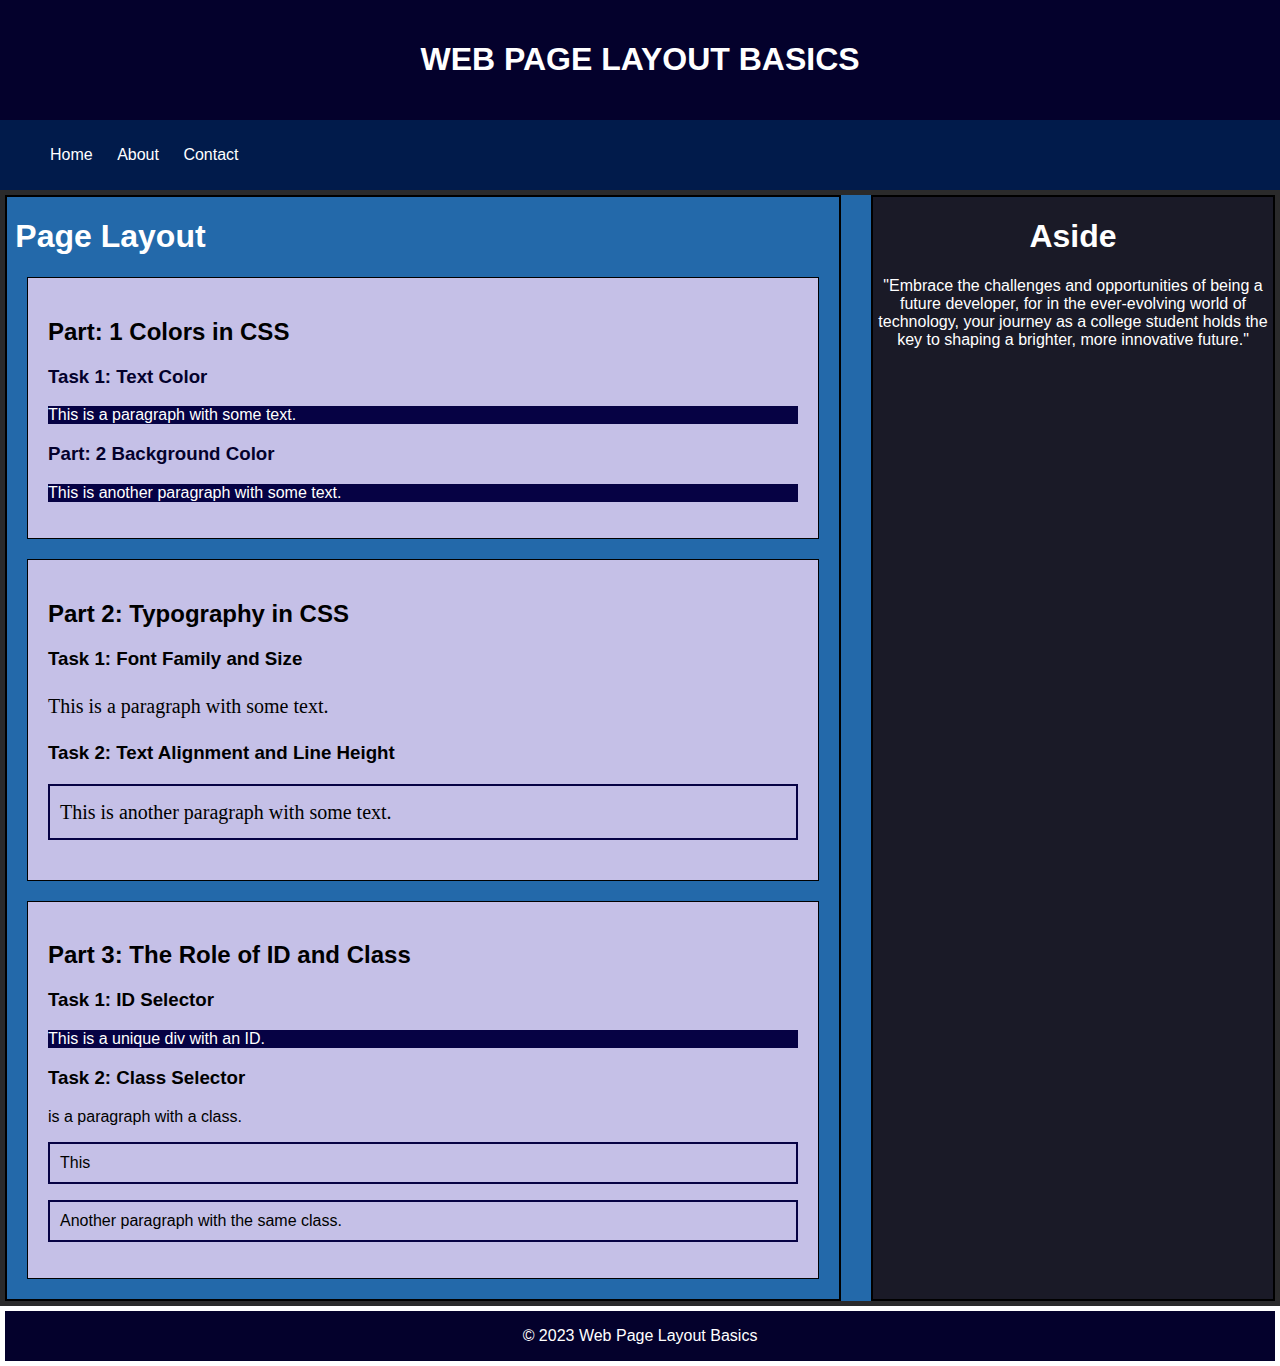
<file: index.html>
<!DOCTYPE html>
<html lang="en">

<head>
    <meta charset="UTF-8">
    <meta name="viewport" content="width=device-width, initial-scale=1.0">
    <title>Flores WEB PAGE</title>
    <link rel="stylesheet" href="styles.css">
</head>

<body>

    <header>

        <h1>WEB PAGE LAYOUT BASICS</h1>

    </header>

    <nav>
        <ul>
            <li><a href="index.html">Home</a></li>
            <li><a href="about.html">About</a></li>
            <li><a href="contact.html">Contact</a></li>
        </ul>
    </nav>

    <div class="column">
        <div class="art">
            <h1 class="page">Page Layout</h1>
            <section class="content">
                <h2>Part: 1 Colors in CSS</h2>
                <div class="color-example">
                    <h3>Task 1: Text Color</h3>
                    <p>This is a paragraph with some text.</p>
                    <h3>Part: 2 Background Color</h3>
                    <p>This is another paragraph with some text.</p>

                </div>
            </section>
            <section class="content">
                <h2>Part 2: Typography in CSS</h2>
                <div class="typography-example">
                    <h3>Task 1: Font Family and Size</h3>
                    <p>This is a paragraph with some text.</p>
                    <h3>Task 2: Text Alignment and Line Height</h3>
                    <p class="info">This is another paragraph with some text.</p>
                </div>
            </section>

            <section class="content">
                <h2>Part 3: The Role of ID and Class</h2>
                <div class="typography-examples">
                    <h3>Task 1: ID Selector</h3>
                    <p class="border">This is a unique div with an ID.</p>
                    <h3>Task 2: Class Selector</h3>
                    <p>is a paragraph with a class.</p>
                    <p class="info">This</p>
                    <p class="info">Another paragraph with the same class.</p>
            </section>
        </div>
            <aside class="sidebar">
                <h1>Aside</h1>
                <p>"Embrace the challenges and opportunities of being a future developer, for in the ever-evolving
                    world of technology, your journey as a college student holds the key to shaping a brighter, more
                    innovative future."</p>
            </aside>
        
    </div>

    <footer>
        <p>&copy; 2023 Web Page Layout Basics</p>
    </footer>
</body>

</html>
</file>
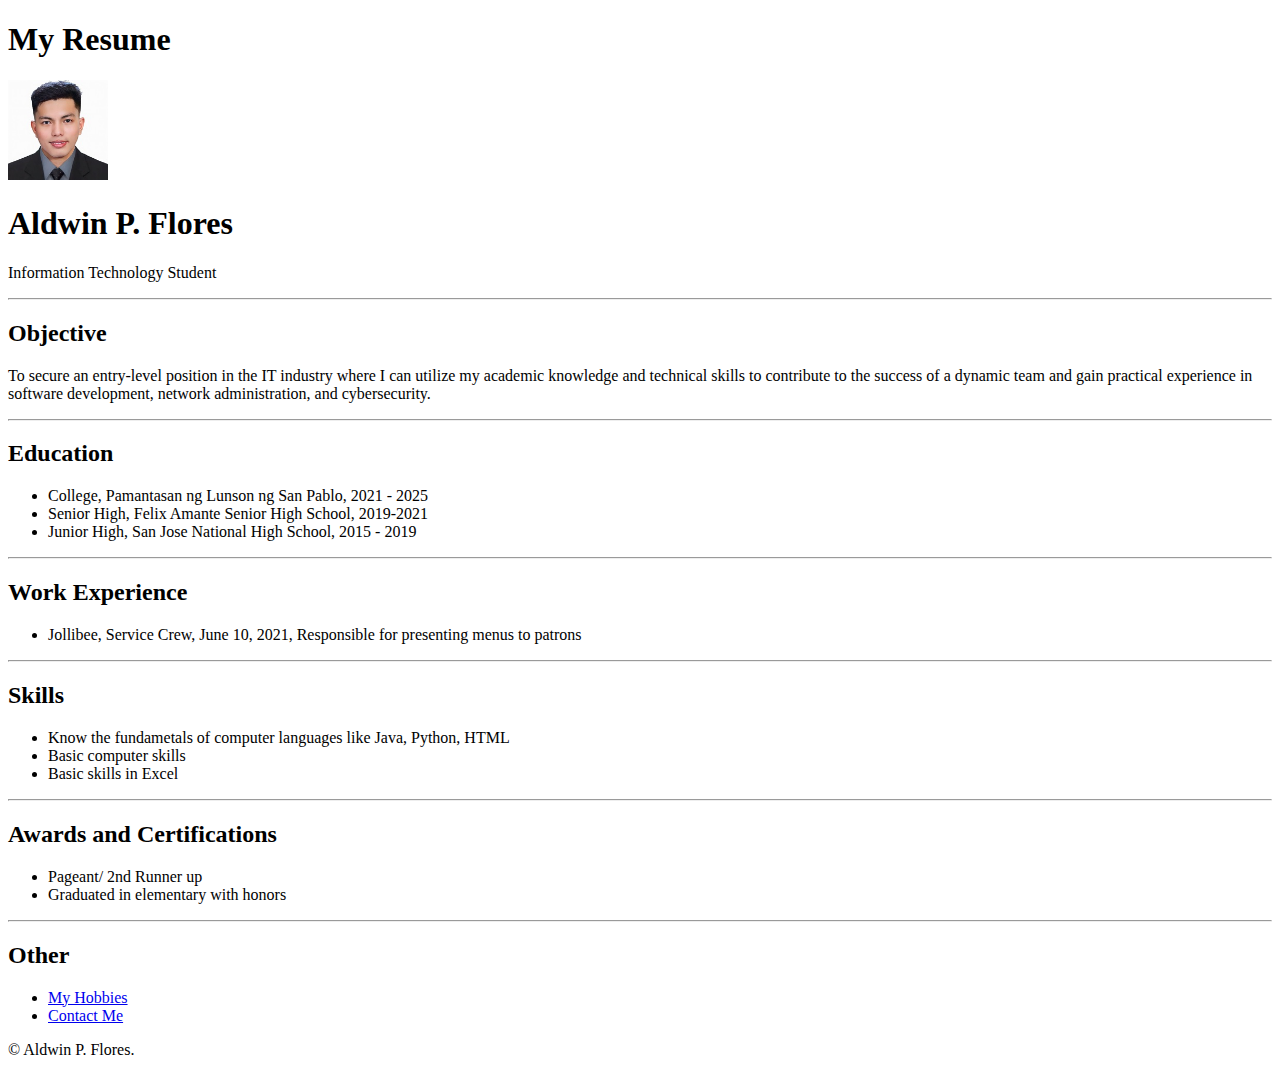
<file: about.html>
<!DOCTYPE html>
<html lang="en">

<head>
  <meta charset="UTF-8">
  <title>My Resume</title>
</head>

<body>
  <h1>My Resume</h1>
  <img src="resumepicture.jpg" alt="profile image of Aldwin P. Flores" height="100">
  <h1>Aldwin P. Flores</h1>
  <p>Information Technology Student</p>
  <hr>

  <h2>Objective</h2>
  <p>To secure an entry-level position in the IT industry where I can utilize my academic knowledge and technical skills to contribute to the success of a dynamic team and gain practical experience in software development, network administration, and cybersecurity.</p>
  <hr />
  <h2>Education</h2>
  <ul>
    <li>College, Pamantasan ng Lunson ng San Pablo, 2021 - 2025</li>
    <li>Senior High, Felix Amante Senior High School, 2019-2021</li>
    <li>Junior High, San Jose National High School, 2015 - 2019</li>
  </ul>
  <hr />
  <h2>Work Experience</h2>
  <ul>
    <li>Jollibee, Service Crew, June 10, 2021, Responsible for presenting menus to patrons</li>
      </ul>
  <hr />
  <h2>Skills</h2>
  <ul>
    <li>Know the fundametals of computer languages like Java, Python, HTML</li>
    <li>Basic computer skills</li>
    <li>Basic skills in Excel</li>
  </ul>
  <hr />
  <h2>Awards and Certifications</h2>
  <ul>
    <li>Pageant/ 2nd Runner up</li>
    <li>Graduated in elementary with honors</li>
  </ul>
  <hr />
  <h2>Other</h2>
  <ul>
    <li><a href="hobbies.html">My Hobbies</a></li>
    <li><a href="contact.html">Contact Me</a></li>
  </ul>
  <footer>
    <p>© Aldwin P. Flores.</p>
  </footer>
</body>

</html>
</file>
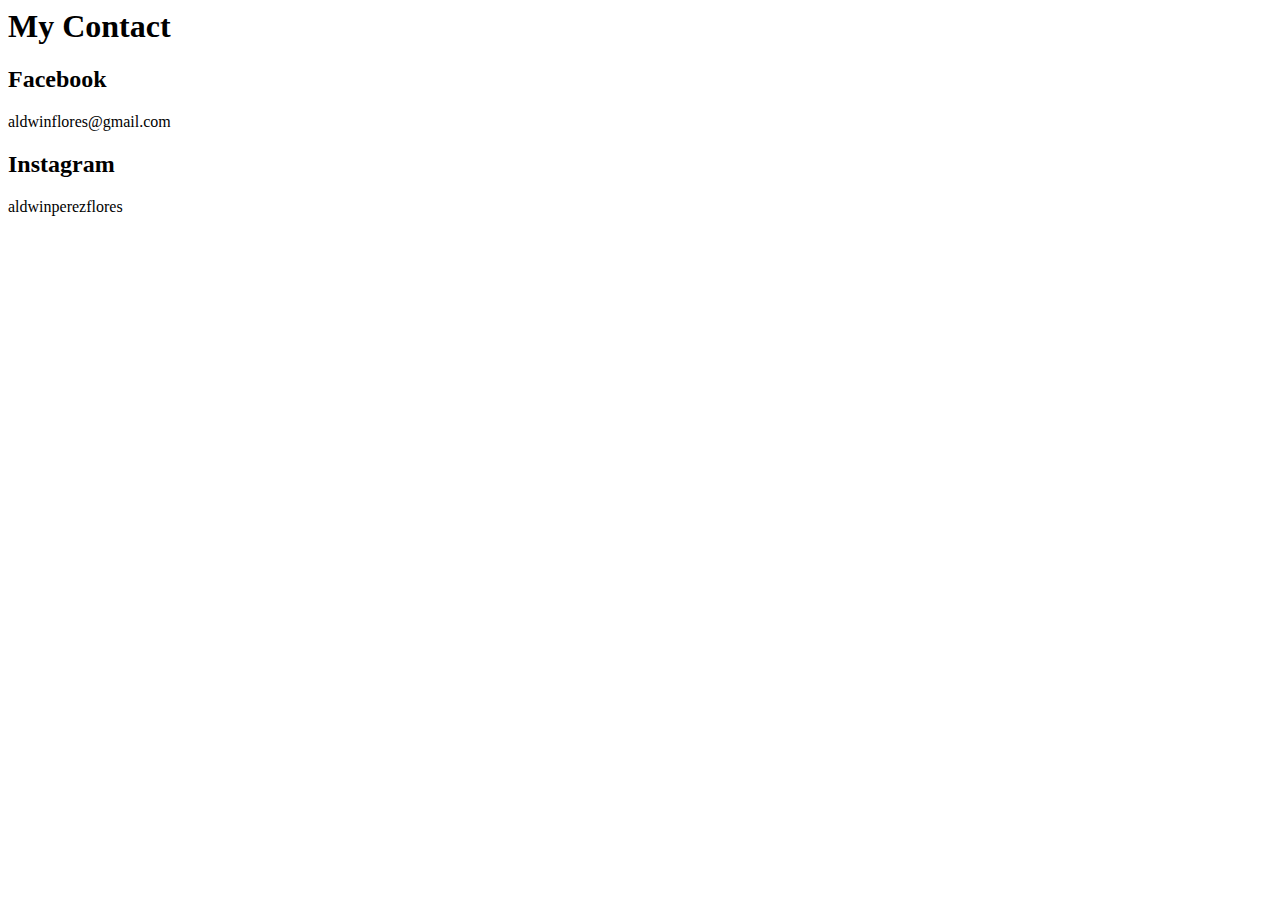
<file: contact.html>
<html>
    <head>
        <title>Contact</title>
      </head>
      <body>

        <h1>My Contact</h1>
        <h2>Facebook</h2>
        <p>aldwinflores@gmail.com</p>
        <h2>Instagram</h2>
        <p>aldwinperezflores</p>
    </body>
    </html>
</file>
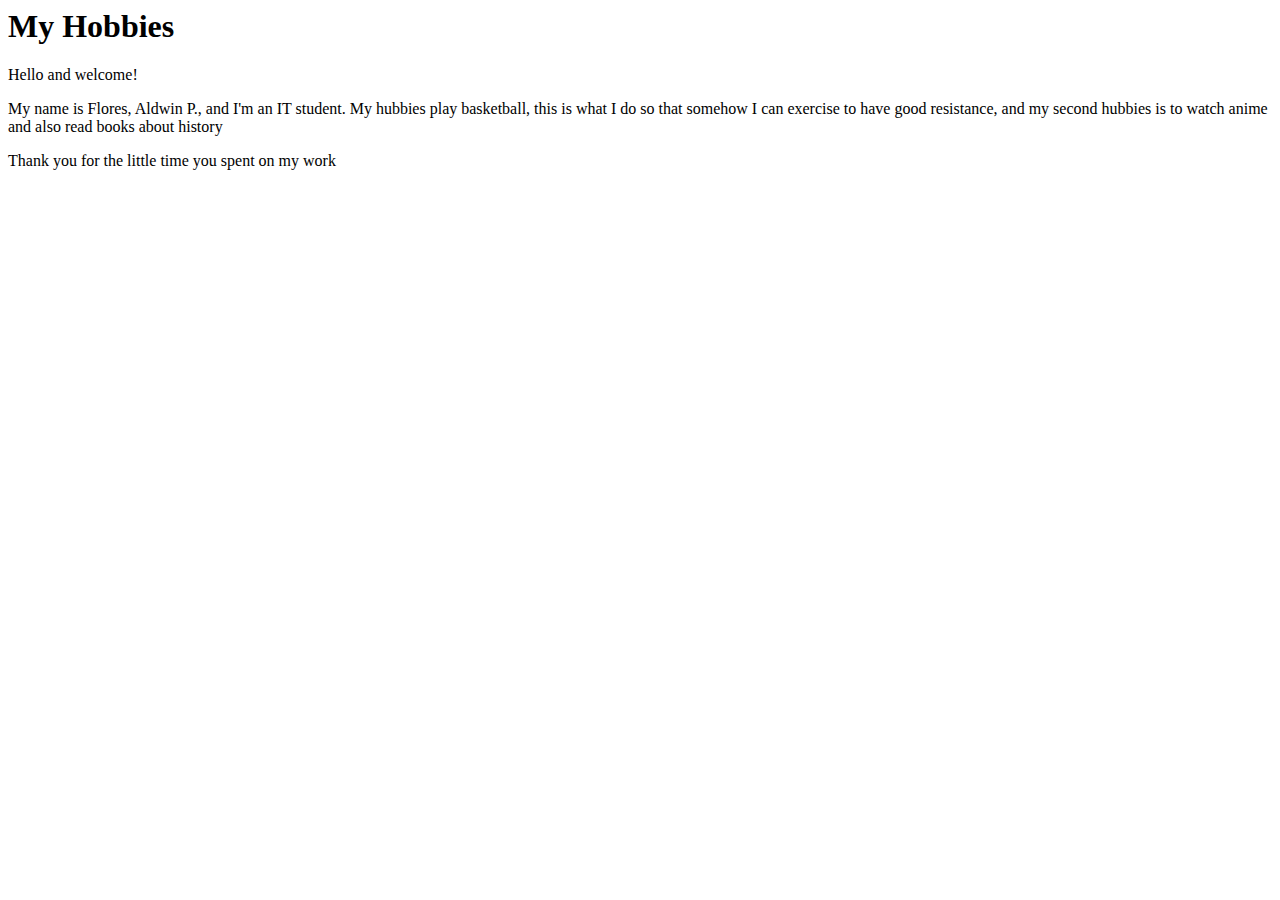
<file: hobbies.html>
<html>
    <head>
        <title>My Hobbies</title>
      </head>
      <body>

        <h1>My Hobbies</h1>
        <p>Hello and welcome!</p>
        <p>My name is Flores, Aldwin P., and I'm an IT student. My hubbies play basketball, this is what I do so that somehow I can exercise to have good resistance,  and my second hubbies is to watch anime and also read books about history</p>
        <p>Thank you for the little time you spent on my work</p>
    </body>
    </html>
</file>
<file: styles.css>
body {
    font-family: Arial, sans-serif;
    margin: 0;
    padding: 0;
}

header {
    background-color: #fffdfd;
    background: linear-gradient(45deg, rgb(4, 1, 44), rgb(4, 1, 44));
    text-align: center;
    padding: 20px;
    color: #fff;
   
}


nav {
    background-color: #011b4b;
    color: #fff;
    padding: 10px;
}

nav ul {
    list-style-type: none;
}

nav ul li {
    display: inline;
    margin-right: 20px;
}

nav ul li a {
    text-decoration: none;
    color: #fff;
}

.column {
    display: flex;
    background: linear-gradient(45deg, rgb(35, 105, 170), rgb(35, 105, 170));
    border: 5px solid #2a2a2b;
}

.page {
    color: #fff;
    padding-left: 1%;
}
.art {
    flex: 1;
    margin-right: 10px;
    float: left;
    border: 2px solid #000;
}

.art {
    flex: 1;
    background: linear-gradient(45deg, rgb(35, 105, 170), rgb(35, 105, 170));
    margin-right: 10px;
    width: 900px;
    float: left;
    border: 2px solid #000;
}

.content {
    background-color: #c5c0e7;
    margin: 20px;
    padding: 20px;
    border: 1px solid #000000;
}

.color-example h3 {
    color: rgb(4, 1, 44)
    }
    
    .color-example p {
    background-color: rgb(6, 2, 68);
    color: #fff;
    }

    .info {
        border: 2px solid rgb(6, 2, 68);
        padding: 10px;
        }
    
    .border {
        background-color: rgb(6, 2, 68);
        color: #fff;
    }

.typography-example p {
    font-family: 'Georgia', serif;
    font-size: 20px;
}

.typography-example p {
    text-align: left;
    line-height: 1.6;
}

#uniqueDiv {
    background-color: #f3cf05;
    font-size: 18px;
}

.sidebar {
    background-color: #1a1a27;
    margin-left: 20px;
    width: 400px;
    float: right;
    color: #fff;
    border: 2px solid #000;
    text-align: center;
}

footer {
    background-color: rgb(4,1, 44);
    text-align: center;
    border: 5px solid #fff;
    color: #fff;


}
</file>
